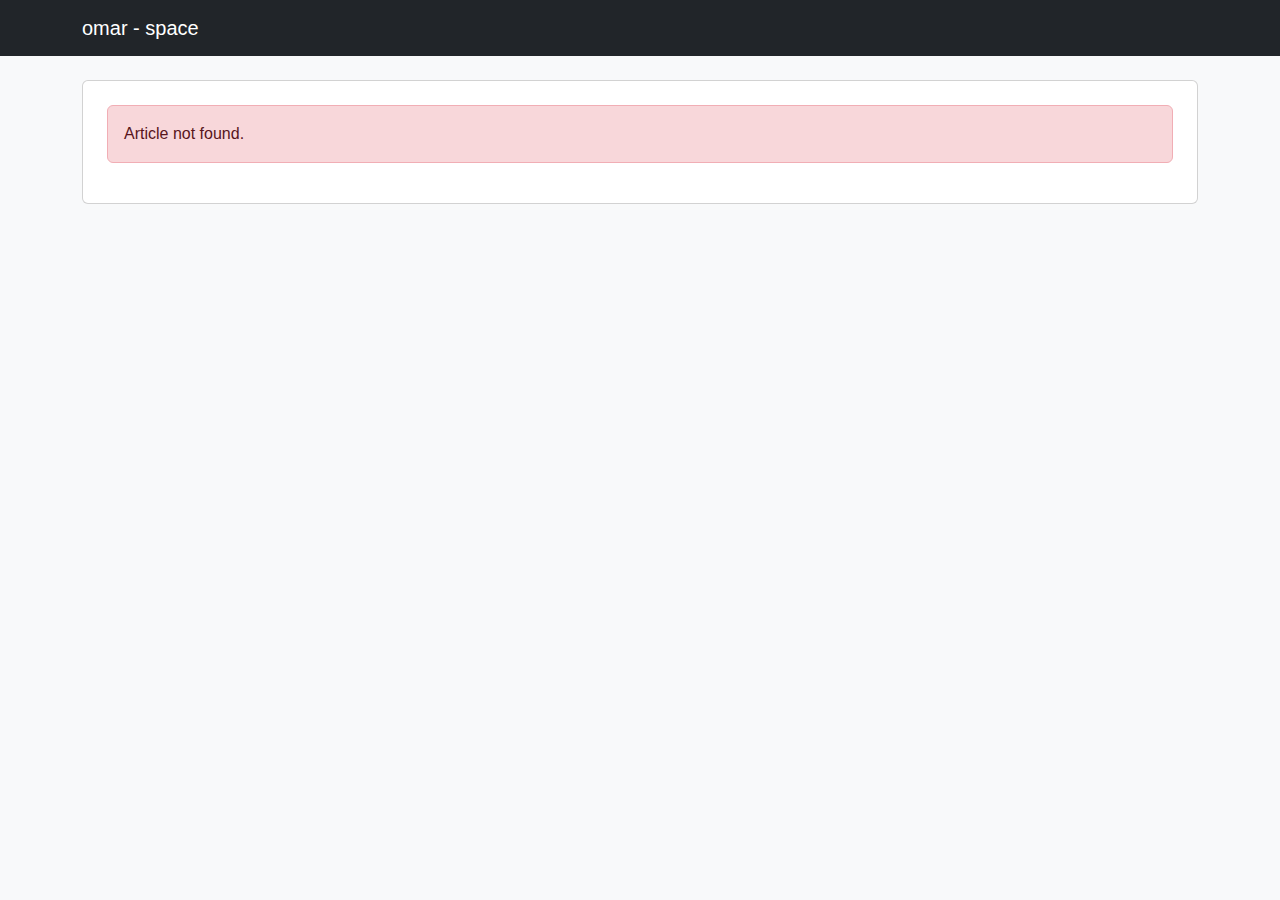
<file: article.html>
<!DOCTYPE html>
<html lang="en">
<head>
<meta charset="utf-8" />
<meta name="viewport" content="width=device-width,initial-scale=1" />
<title>BlogSpace — Article</title>
<link href="https://cdn.jsdelivr.net/npm/bootstrap@5.3.0/dist/css/bootstrap.min.css" rel="stylesheet">
<link rel="stylesheet" href="style.css">
</head>
<body class="bg-light">
    <nav class="navbar navbar-dark bg-dark">
    <div class="container">
        <a class="navbar-brand" href="index.html">omar - space</a>
        <div>
        </div>
    </div>
    </nav>

    <main class="container mt-4 mb-5">
    <div id="articleWrapper" class="card p-4">
        <div id="articleHeader" class="d-flex justify-content-between align-items-start mb-3">
        <div>
            <h1 id="articleTitle" class="mb-1"></h1>
            <p class="text-muted mb-0">By <span id="articleAuthor"></span></p>
        </div>
        <div class="btn-group">
            <button id="editOnIndex" class="btn btn-outline-primary">t3deel</button>
            <button id="deleteOnIndex" class="btn btn-outline-danger">mas7</button>
        </div>
        </div>

        <div id="articleContent" class="fs-5"></div>
    </div>
    </main>

    <script src="https://cdn.jsdelivr.net/npm/bootstrap@5.3.0/dist/js/bootstrap.bundle.min.js"></script>
    <script src="script.js"></script>
</body>
</html>
</file>
<file: style.css>
body {
    font-family: "Segoe UI", Tahoma, Geneva, Verdana, sans-serif;
    background: #f8f9fa;
}

.card.article {
    border-radius: 12px;
}

.article-card {
    border: none;
    border-radius: 12px;
    transition: transform .25s ease, box-shadow .25s ease;
    box-shadow: 0 6px 20px rgba(0,0,0,0.04);
}
.article-card:hover {
    transform: translateY(-6px);
    box-shadow: 0 14px 30px rgba(0,0,0,0.08);
}

.article-content {
    max-height: 120px;
    overflow: hidden;
    position: relative;
}
.article-content:after {
    content: "";
    position: absolute;
    bottom: 0;
    left: 0;
    right: 0;
    height: 40px;
    background: linear-gradient(transparent, #f8f9fa);
}

@media (max-width: 575px) {
    .article-content { max-height: 140px; }
}
</file>
